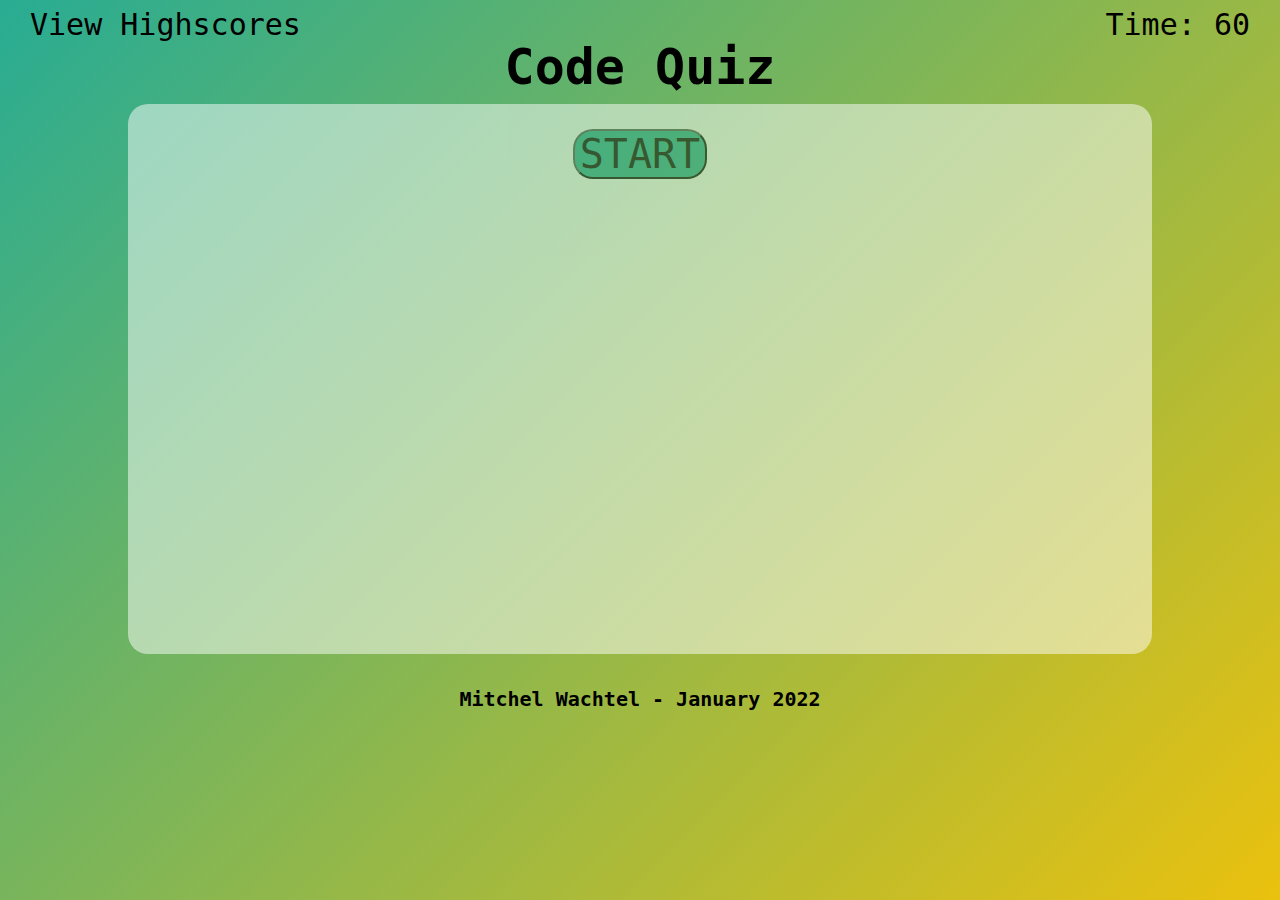
<file: index.html>
<!DOCTYPE html>
<html lang="en">
  <head>
    <meta charset="UTF-8" />
    <meta name="viewport" content="width=device-width, initial-scale=1.0" />
    <link rel="stylesheet" href="./assets/css/reset.css" />
    <link rel="stylesheet" href="./assets/css/style.css" />
    <title>Code Quiz</title>
  </head>
  <body>
    <header>
      <div class="top">
        <p>
          <a class="view-highscores" href="./highscores.html"
            >View Highscores</a
          >
        </p>
        <p>Time: <span id="timer">60</span></p>
      </div>
      <h1>Code Quiz</h1>
    </header>
    <main>
      <div class="stats">
        <p id="right-wrong" class="side"></p>
        <button id="start">START</button>
        <p class="score side"></p>
      </div>
      <div hidden id="question-card">
        <h3 id="question">Question Here</h3>
        <ul id="list">
          <li class="answer-choice"><button id="buttonA">Answer A</button></li>
          <li class="answer-choice">
            <button id="buttonB">Answer B</button>
          </li>
          <li class="answer-choice">
            <button id="buttonC">Answer C</button>
          </li>
          <li class="answer-choice"><button id="buttonD">Answer D</button></li>
        </ul>
      </div>
      <div hidden id="set-score">
        <h3>Enter initials to save your score!</h3>
        <p>Score: <span id="score"> </span></p>
        <input id="initials" type="text" />
        <button id="submit">Submit</button>
      </div>
    </main>
    <footer><h2>Mitchel Wachtel - January 2022</h2></footer>
    <script src="./assets/js/script.js"></script>
  </body>
</html>
</file>
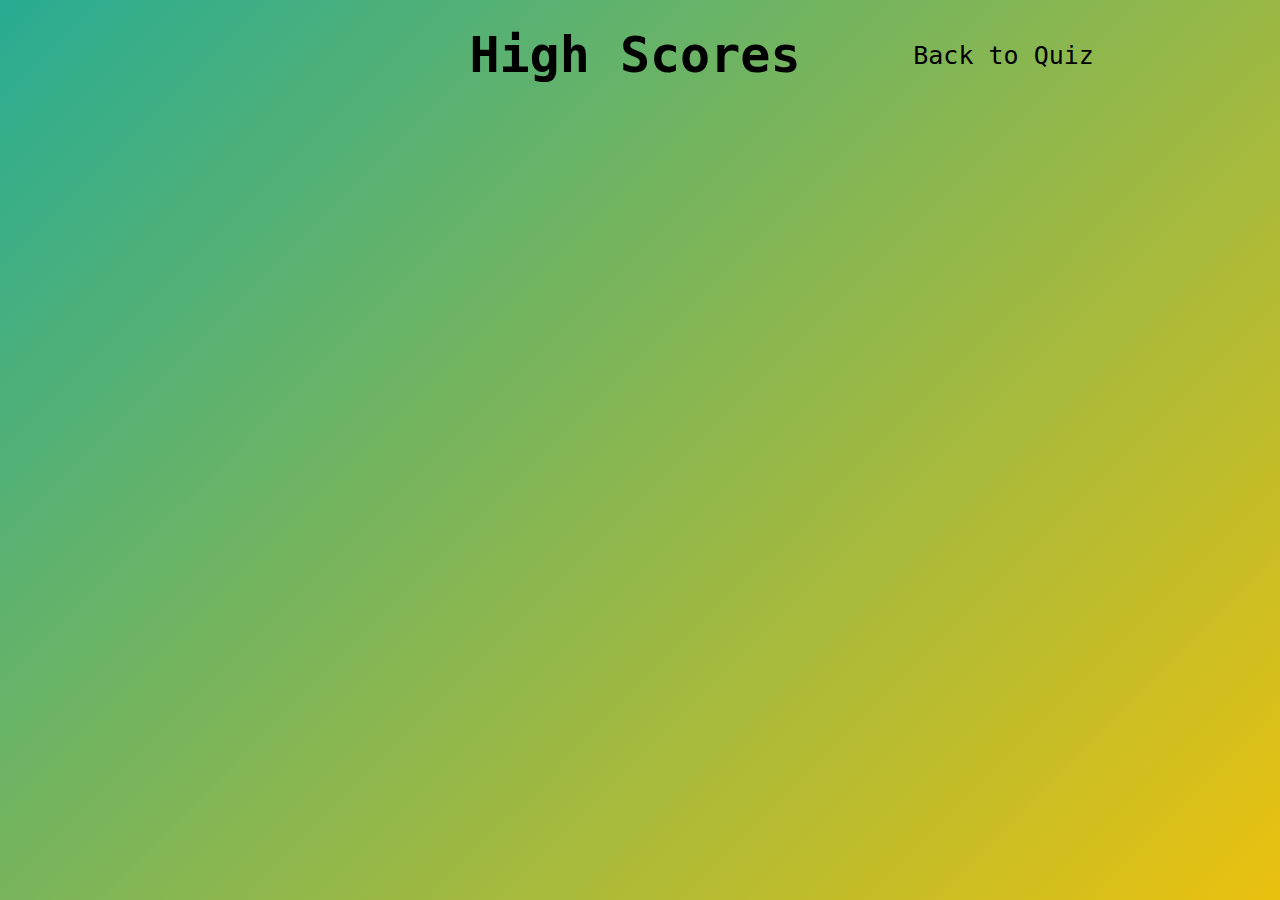
<file: highscores.html>
<!DOCTYPE html>
<html lang="en">
  <head>
    <meta charset="UTF-8" />
    <meta name="viewport" content="width=device-width, initial-scale=1.0" />
    <link rel="stylesheet" href="./assets/css/reset.css" />
    <link rel="stylesheet" href="./assets/css/style.css" />
    <title>Highscores</title>
  </head>
  <!-- On loading the page, scoresFunction is called in order to display the scores & initials from local Storage -->
  <body onload="scoresFunction()">
    <header class="highscore-header">
      <div class="container"></div>
      <h1 style="padding: 20px">High Scores</h1>
      <a class="answer-choice container" href="index.html">Back to Quiz</a>
    </header>
    <ul id="highscore-list"></ul>
    <script src="./assets/js/script.js"></script>
  </body>
</html>
</file>
<file: assets/css/style.css>
body {
  display: flex;
  flex-direction: column;
  align-items: center;
  background-image: linear-gradient(135deg, #28ac93, #eac10e);
}

header {
  padding: 10px 30px;
  font-family: monospace;
  width: 100%;
}

.top {
  display: flex;
  justify-content: space-between;
  font-size: 30px;
  width: 100%;
}

h1 {
  padding: 2px;
  text-align: center;
  font-size: 50px;
}

main {
  display: flex;
  flex-direction: column;
  align-items: center;
  padding: 25px;
  height: 550px;
  width: 80%;
  background-color: white;
  opacity: 50%;
  border-radius: 20px;
}

#start {
  font-size: 40px;
  border-radius: 20px;
  padding: 0px 5px;
  background-color: #28ac93;
  margin-bottom: 20px;
}

.question-card {
  width: 95%;
  height: 95%;
  display: flex;
  flex-direction: column;
  align-items: flex-start;
  padding: 10px;
  border: 3px solid black;
  border-radius: 20px;
  /* display: none; */
}

#question {
  font-size: 35px;
  text-transform: uppercase;
}

.side {
  width: 20%;
}

.answer-choice {
  font-size: 25px;
  margin: 5px;
}
.stats {
  display: flex;
  justify-content: space-between;
  width: 100%;
  padding: 0px 20px;
}

button {
  border-radius: 20px;
  padding: 0px 5px;
  text-align: left;
}

#highscore-list {
  display: flex;
  flex-direction: column;
  align-items: center;
}

.displayScore {
  font-size: 30px;
  text-align: center;
  padding: 5px;
  border: 3px solid black;
  border-radius: 20px;
  width: fit-content;
  margin: 5px;
}

#set-score {
  font-size: 25px;
}

footer {
  display: flex;
  justify-content: center;
  height: 90px;
  font-size: 20px;
  align-items: center;
}

#start:hover {
  background-color: #eac10e;
}

.view-highscores:hover {
  color: #eac10e;
}

button:hover {
  background-color: #eac10e;
}

.container:hover {
  color: #eac10e;
}

@media screen and (max-width: 576px) {
  .top {
    font-size: 20px;
  }
  #start {
    font-size: 25px;
  }
  #question {
    font-size: 25px;
  }
  .answer-choice {
    font-size: 20px;
  }
}

.highscore-header {
  display: flex;
  justify-content: space-evenly;
}

.container {
  width: 20%;
  align-self: center;
  color: black;
}

/* Below is a failed attempt at using @keyframes animation to fade in/out the correct/incorrect strings after a question is answered */
/* .appear {
    animation-name: _Fade;
    animation-duration: 3s;
}

@keyframes _Fade {
    0% {
        opacity: 0;
    }
    25% {
        opacity: 1;
    }
    75% {
        opacity: 1;
    }
    100% {
        opacity: 0;
    }
} */
</file>
